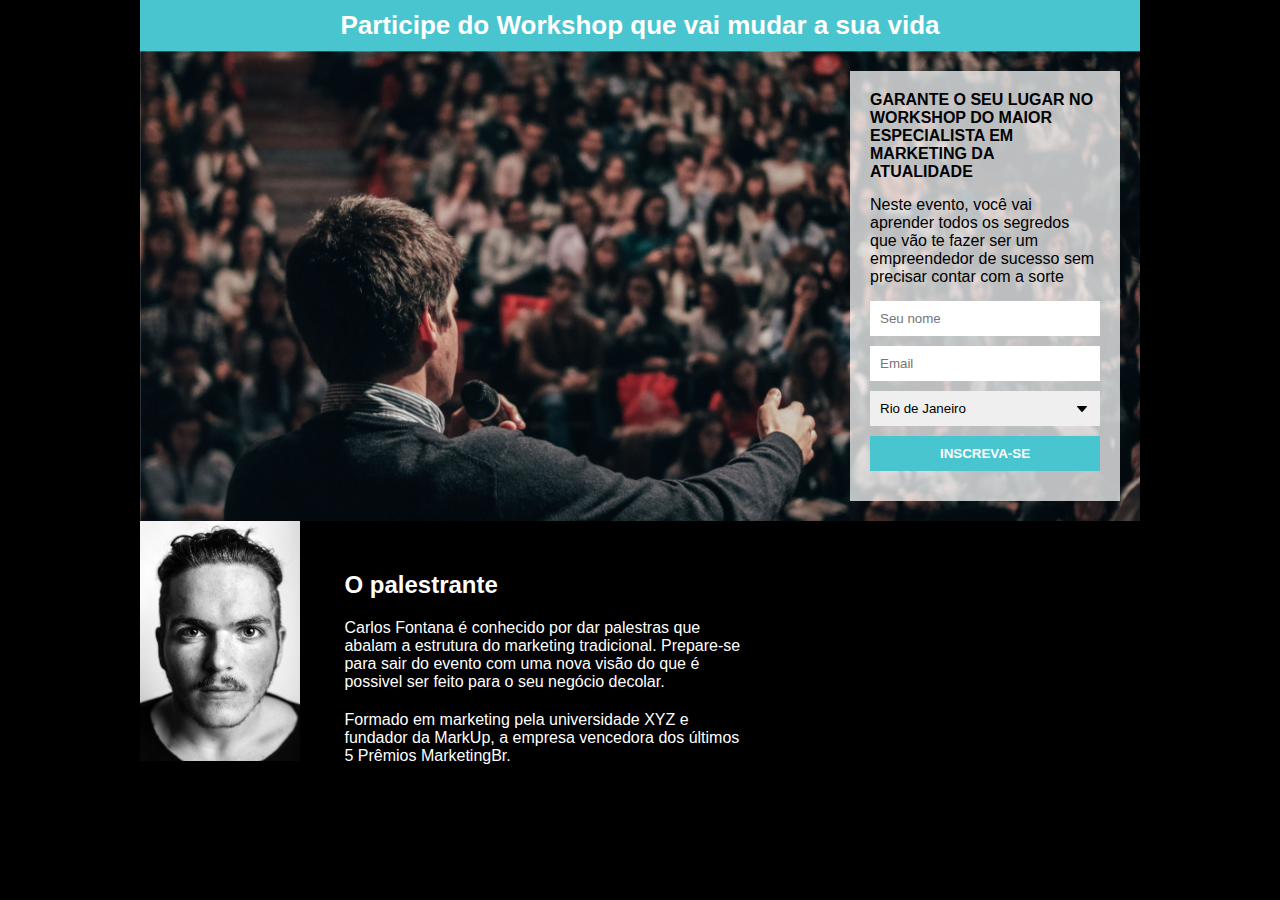
<file: index.html>
<!DOCTYPE html>
<html lang="en">
<head>
    <meta charset="UTF-8">
    <meta http-equiv="X-UA-Compatible" content="IE=edge">
    <meta name="viewport" content="width=device-width, initial-scale=1.0">
    <link rel="icon" href="./IMAGES/icon.png" type="image/png">
    <link rel="stylesheet" type="text/css" href="./CSS/style.css">
    <title>Workshop</title>    
</head>

<body>

    <div class="container">
        <header>
            <h1 class="title">Participe do Workshop que vai mudar a sua vida</h1>
        </header>
        <section>
            <div class="formcontainer">
                <h2 class="mb">
                    GARANTE O SEU LUGAR NO WORKSHOP DO MAIOR ESPECIALISTA EM 
                    MARKETING DA ATUALIDADE 
                </h2>
                <p class="mb">Neste evento, você vai aprender todos os segredos que vão te fazer ser um empreendedor
                    de sucesso sem precisar contar com a sorte
                </p>
                <form>
                    <input id="name" name="name" type="text" placeholder="Seu nome">
                    <input id="email" name="email" type="text" placeholder="Email">
                    <select name="place">
                        <option value="rj">Rio de Janeiro</option>
                        <option value="sp">São Paulo</option>
                        <option value="mg">Minas Gerais</option>
                        <option value="es">Espirito Santo</option>
                    </select>
                    <input type="submit" value="INSCREVA-SE">
                </form>
            </div>
        </section>
        <footer>
            <img class="picture" src="./IMAGES/face.jpg">
            <div class="description">
                <h3>O palestrante</h3>
                <p> Carlos Fontana é conhecido por dar palestras que abalam a estrutura do marketing tradicional.
                    Prepare-se para sair do evento com uma nova visão do que é possivel ser feito para o seu negócio
                    decolar.</p>
                <p>Formado em marketing pela universidade XYZ e fundador da MarkUp,
                    a empresa vencedora dos últimos 5 Prêmios MarketingBr.</p>
            </div>
        </footer>
    </div>

</body>
</html>
</file>
<file: CSS/style.css>
*{
    margin: 0;
    padding: 0;
}

body{
    font-family: Arial, Helvetica, sans-serif;
    background-color: black;
}

.container{
    max-width: 1000px;
    margin: auto;
}

header{
    background-color: #48c5ce;
    text-align: center;
    color: white;
    padding: 10px;
}

.title{
    font-size: 26px
}
section{
    padding: 20px;
    background-image: url(../IMAGES/people.jpg);
    background-size: cover;
    overflow: hidden;

}

.formcontainer{
    max-width: 230px;
    background-color: #ffffffbb;
    padding: 20px;
    float: right;
}

h2{
    font-size: 16px;
}

.mb{
    margin-bottom: 15px;
}

input, select{
    width: 100%;
    box-sizing: border-box;
    padding: 10px;
    border: none;
    margin-bottom: 10px;
}
input[type="submit"]{
    color: white;
    background-color: #48c5ce;
    font-weight: bold;
}
select{
    appearance: none;
    -moz-appearance: none;
    -webkit-appearance: none;
    background-image: url('../IMAGES/arrow.jpg');
    background-repeat: no-repeat;
    background-position: calc(100% - 10px) center;
  
}

.footer{
    background-color: #202121;
    padding: 40px;
    text-align: center;
}
.picture{
    width: 160px;
    
}

.description{
    display: inline-block;
    text-align: left;
    color: white;
    max-width: 40%;
    margin-left: 40px;
}

.description p, .description h3{
    margin-bottom: 20px;
}
.description h3{
    font-size: 24px;
}
</file>
